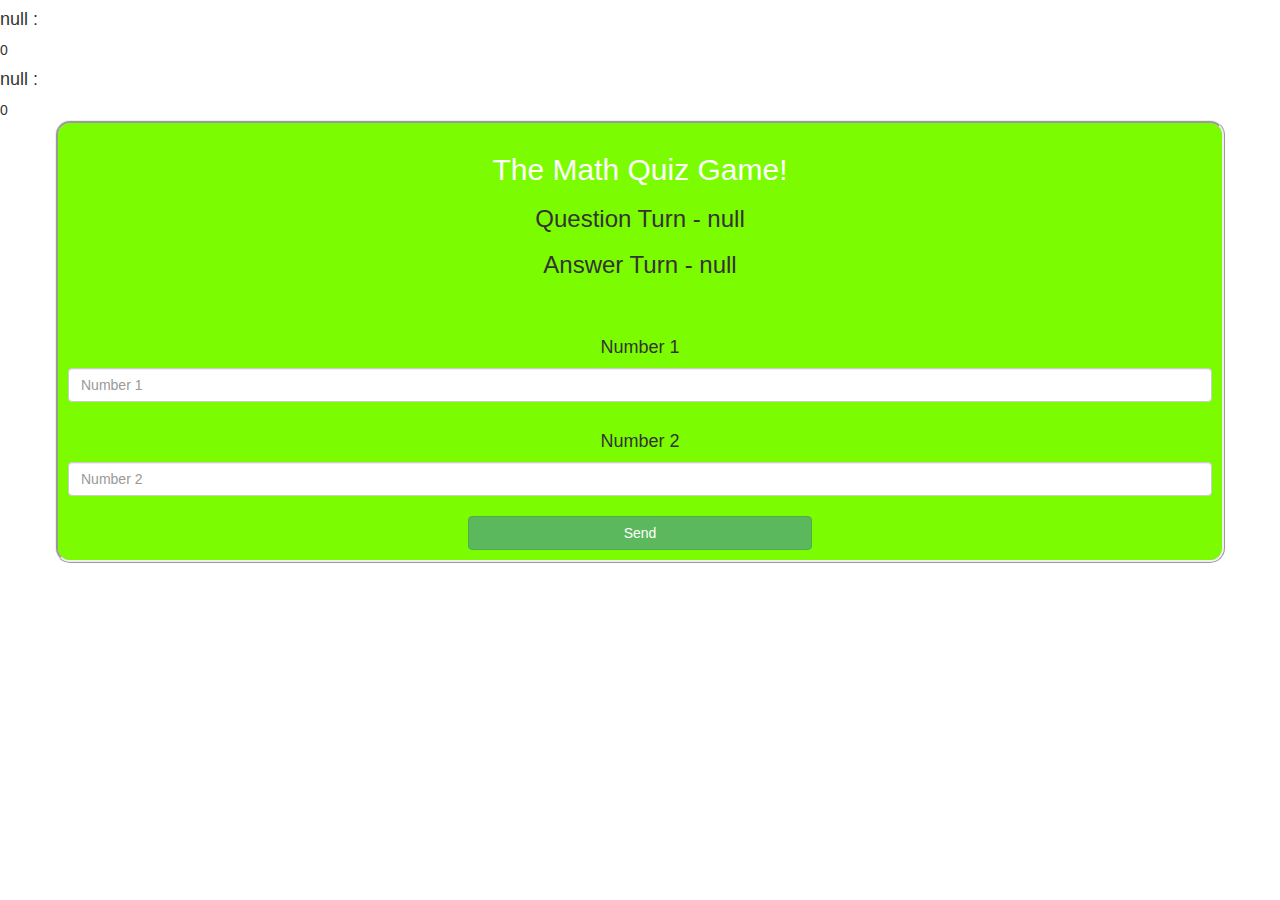
<file: game.html>
<!DOCTYPE html>
<html>
<head>
	<title>Guess The Word</title>

<meta name="viewport" content="width=device-width, initial-scale=1">
<link rel="stylesheet" href="https://maxcdn.bootstrapcdn.com/bootstrap/3.4.0/css/bootstrap.min.css">
<script src="https://ajax.googleapis.com/ajax/libs/jquery/3.4.1/jquery.min.js"></script>
<script src="https://maxcdn.bootstrapcdn.com/bootstrap/3.4.0/js/bootstrap.min.js"></script>
<link rel="stylesheet" type="text/css" href="game.css">
</head>
<body>

<h4 id="player1_name"></h4> <span id="player1_score"></span>
<br>
<h4 id="player2_name"></h4> <span id="player2_score"></span>

<div class="container">
	<center>
		<h2 style="color: white;">The Math Quiz Game!</h2>
		<h3 id="player_question"></h3>
		<h3 id="player_answer"></h3>
		<div id="output" class="col-lg-6"> </div>
		<br>
		<br>
		<h4>Number 1</h4>
		<input type="text" id="number1" class="form-control" placeholder="Number 1">
		<br>
		<h4>Number 2</h4>
		<input type="text" id="number2" class="form-control" placeholder="Number 2">
		<br>
		<button onclick="send()" class="btn btn-success" style="width: 30%;">Send</button>
	</center>
</div>

<script src="game.js"></script>
<script async src="https://drv.tw/inc/wd.js"></script></body>
</html>
</file>
<file: game.css>
.container{
    background: white;
    padding: 10px;
    float: none;
    border-radius: 15px;
border: ridge;
overflow: inherit;
background-color: lawngreen;
}
</file>
